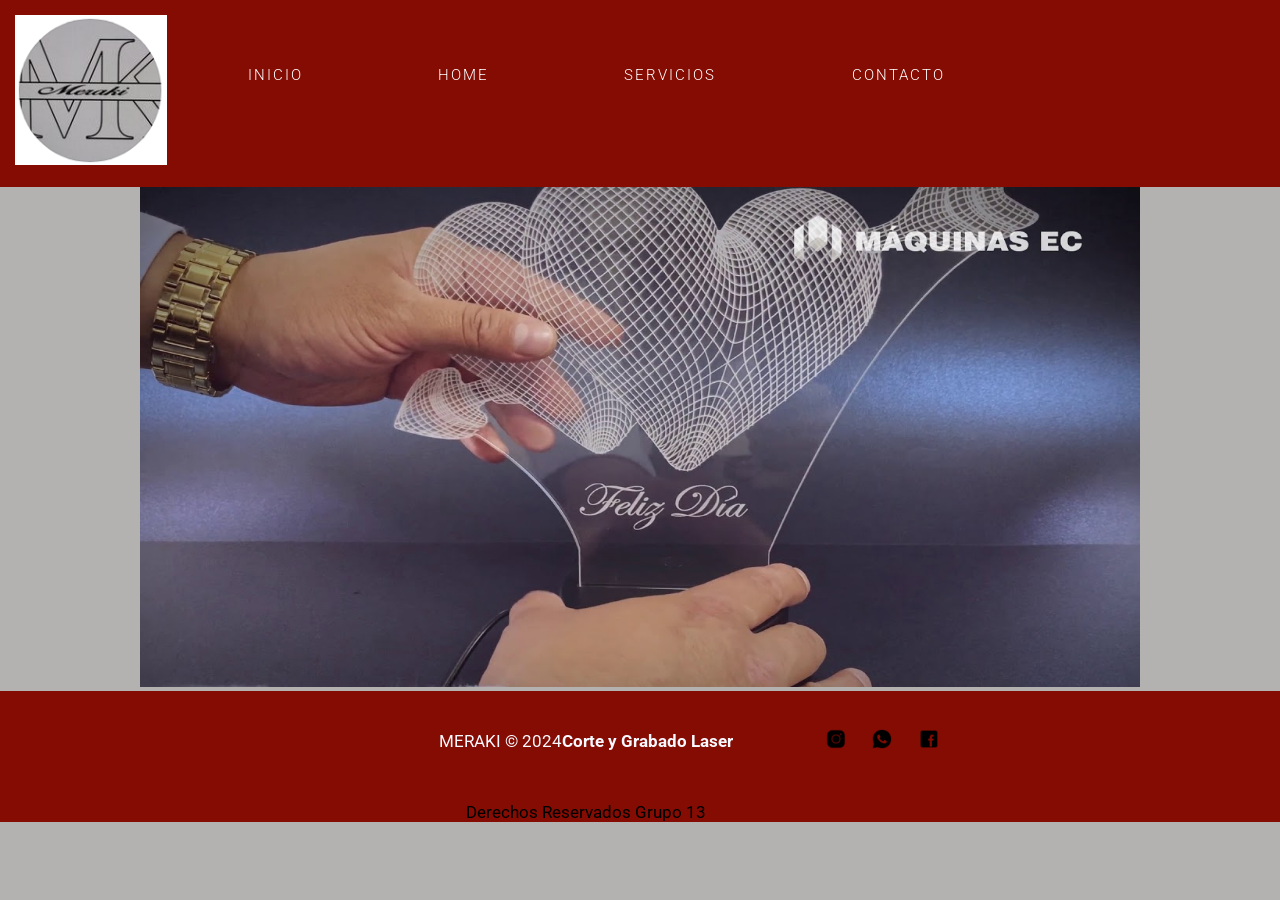
<file: index.html>
<!DOCTYPE html>
<html lang="es">
<head>
    <meta charset="UTF-8">
      <!-- para compatibilidad internet xplorer -->
    <meta http-equiv=”X-UA-Compatible” content=”ie=edge”>
    <!-- para web responsive-->
    <meta name="viewport" content="width=device-width, initial-scale=1.0">
    <title>Meraki</title>
    <link rel="icon" type="image/png" href="images/logoMeraki.png" />
    <link href="https://fonts.googleapis.com/css?family=Roboto" rel="stylesheet">
    <link rel="stylesheet" href="css/styles.css">
    
</head>
<body>
  <div class="contenedor">
        

               <header class="headerb">

              <img class="logo" src="images/logoMeraki.png">
                
                <nav class="menu">
                  <ul>
                      <li> <a href="#">Inicio</a></li>
                      <li> <a href="home.html">Home</a></li>
                      <li> <a href="servicios.html">Servicios</a></li>
 <!--                   <li> <a href="#">plantilla</a></li>-->  
                      <li> <a href="contacto.html">Contacto</a></li>
                  </ul>
              </nav>
            </header>

    
          
     <div class="slideshow-container">
        <div class="mySlides">
          <img src="images/img1.jpg" >
        </div>

          <div class="mySlides">
              <img src="images/img2.jpg" >
        </div>

        <div class="mySlides">
          <img src="images/img3.jpg">
        </div>
        
        <div class="mySlides">
          <img src="images/img4.jpg" >
        </div>
        
        <div class="mySlides">
          <img src="images/img5.jpg" >
        </div>
        
        <div class="mySlides">
          <img src="images/img6.jpg" >
     </div>
     
    </div><!-- fin slideshow-container-->
              
  
        <!--footer-->
        <footer class="footerb">

            <div class="centrof">
                  <p>MERAKI &copy; 2024</p> 
                  <h4>Corte y Grabado Laser</h4>
                  

            </div>
            <div class="redesf">
              <a href="https://www.instagram.com/merakisustentable/?hl=es" target="_blank"><img src="images/instagram.png" alt="instagram"></a>
              <a href="https://wa.me/5491122334455" target="_blank"><img src="images/whatsapp.png" alt="whatsapp" ></a>         
              <a href="https://www.facebook.com/" target="_blank"><img src="images/facebook.png" alt="facebook"></a> 
            </div>         

              <div class="autorf">
              <span class="grupo">Derechos Reservados Grupo 13</span>
            </div>
        </footer>
        
    </div><!--fin contenedor principal-->
    <script src="js/main.js"></script>
</body>
</html>
</file>
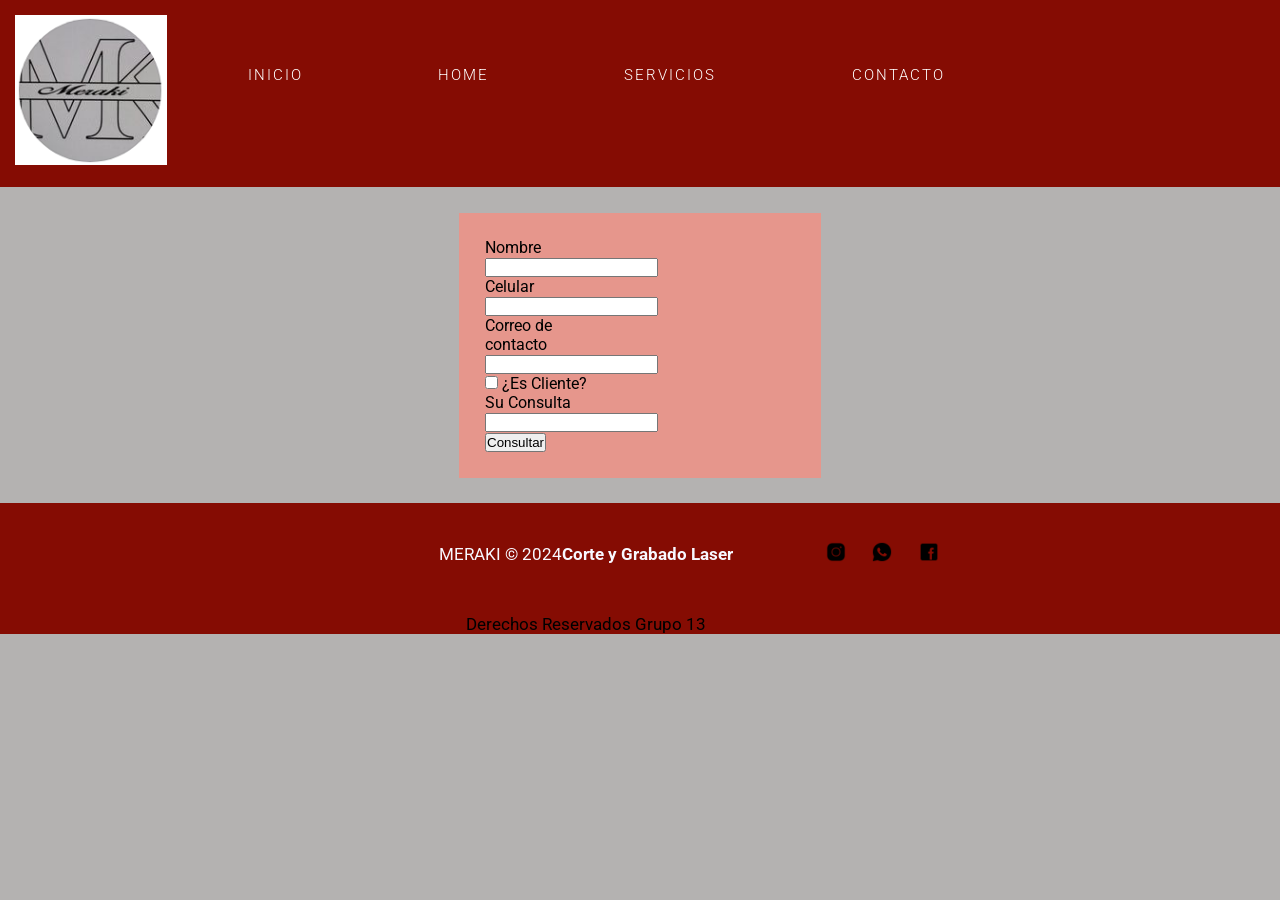
<file: contacto.html>
<!DOCTYPE html>
<html lang="es">
<head>
    <meta charset="UTF-8">
    <!-- para compatibilidad internet xplorer -->
  <meta http-equiv=”X-UA-Compatible” content=”ie=edge”>
  <!-- para web responsive-->
  <meta name="viewport" content="width=device-width, initial-scale=1.0">
  <title>Meraki</title>
  <link rel="icon" type="image/png" href="images/logoMeraki.png" />
  <link href="https://fonts.googleapis.com/css?family=Roboto" rel="stylesheet">
  <link rel="stylesheet" href="css/styles.css">
    
</head>
<body>
 <div class="contenedor">
        

        <header class="headerb">
    
       <img class="logo" src="images/logoMeraki.png">
         
         <nav class="menu">
           <ul>
               <li> <a href="index.html">Inicio</a></li>
               <li> <a href="home.html">Home</a></li>
               <li> <a href="servicios.html">Servicios</a></li>
               <li> <a href="#">Contacto</a></li>
           </ul>
       </nav>
     </header>    
    <section id="contacto" class="main-somos">

        <form id="form-cargar" >
            <div>
                <label for="Nombre">Nombre</label>
                <input  type="text" name="nombre" id="nombre" required>
            </div>
            <div>
                <label for="Celular">Celular</label>
                <input type="tel" name="celular" id="celular" pattern="[0-9]{10}" title="10 Números sin guiones"  required>
                
            </div>
            <div>
                <label for="Email">Correo de contacto</label>
                <input type="email" name="email" id="email" required>
            </div>
            <div>
                <input type="checkbox" name="cliente" id="cliente" >
                <label for="Cliente">¿Es Cliente?</label>
            </div>
            <div>
                <label for="Consulta">Su Consulta</label>
                <input type="textarea" name="consulta" id="consulta" required>
            </div>
            <div>
                <input type="submit" value="Consultar" >

           
            </div>
            <div>
                <label type="text" id="respuesta"></label>
            </div>
        </form>   
<!--    </div>-->
    </section>
        <!--footer-->
        <footer class="footerb">

            <div class="centrof">
                  <p>MERAKI &copy; 2024</p> 
                  <h4>Corte y Grabado Laser</h4>
                  
  
            </div>
            <div class="redesf">
              <a href="https://www.instagram.com/merakisustentable/?hl=es" target="_blank"><img src="images/instagram.png" alt="instagram"></a>
              <a href="https://wa.me/5491122334455" target="_blank"><img src="images/whatsapp.png" alt="whatsapp" ></a>         
              <a href="https://www.facebook.com/" target="_blank"><img src="images/facebook.png" alt="facebook"></a> 
            </div>         
  
              <div class="autorf">
              <span class="grupo">Derechos Reservados Grupo 13</span>
            </div>
        </footer>
          
      </div><!--fin contenedor principal-->    
        <script src="js/miraki.js"></script>
</body>
</html>
</file>
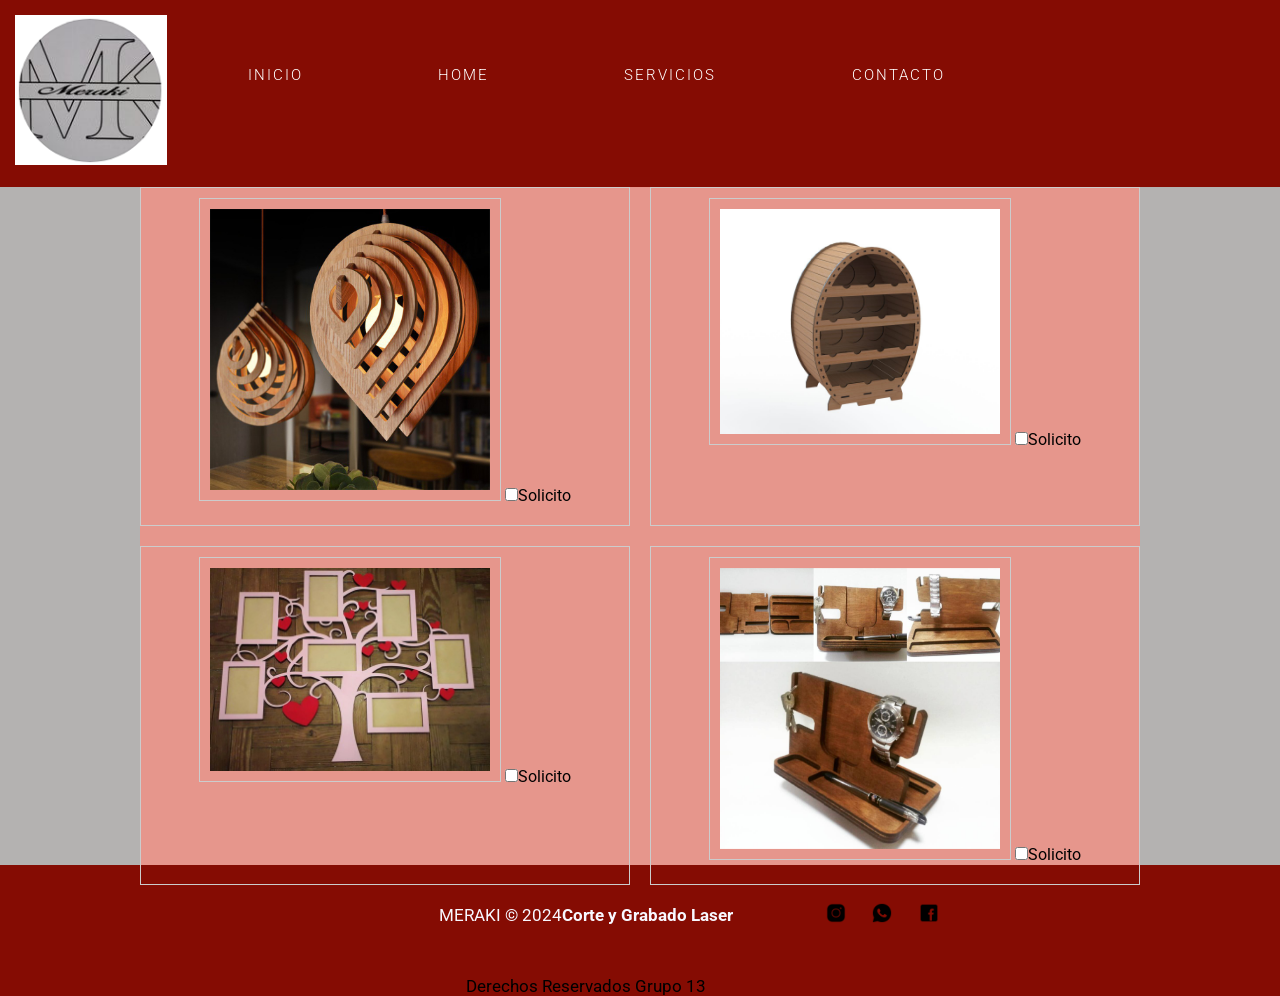
<file: corte.html>
<!DOCTYPE html>
<html lang="es">
<head>
    <meta charset="UTF-8">
    <meta http-equiv="X-UA-Compatible" content="ie=edge">
    <meta name="viewport" content="width=device-width, initial-scale=1.0">
    <title>Meraki</title>
    <link rel="icon" type="image/png" href="images/logoMeraki.png" />
    <link href="https://fonts.googleapis.com/css?family=Roboto" rel="stylesheet">
    <link rel="stylesheet" href="css/styles.css">
    
</head>
<body>
    <!-- Menú -->
    <div class="contenedor">
        <header class="headerb">

            <img class="logo" src="images/logoMeraki.png">
              
              <nav class="menu">
                <ul>
                    <li> <a href="index.html">Inicio</a></li>
                    <li> <a href="home.html">Home</a></li>
                    <li> <a href="servicios.html">Servicios</a></li>
                    <li> <a href="contacto.html">Contacto</a></li>
                </ul>
            </nav>
          </header>

    <!-- Contenido de tu página servicios.html aquí -->
 <!--    <div class="servicios-container">-->
 
      <div class="producto-container">
    <div class="producto-item">
      <img class= "producto-item img" src="images/productos/lampara.jpg" alt="Grabado">
      <input type="checkbox" id="lampara">Solicito
    </div>
    
      
    
   <div class="producto-item">
      <img class= "producto-item img" src="images/productos/vinoteca.png" alt="Corte">
      <input type="checkbox" id="vinoteca">Solicito
    </div>
   <div class="producto-item">
    <img class= "producto-item img" src="images/productos/Portaretrato.png" alt="Stock"> 
    <input type="checkbox" id="portaretrato">Solicito
   </div>
   <div class="producto-item">
    <img class= "producto-item img" src="images/productos/portaiphone.png" alt="Materiales">
    <input type="checkbox" id="portacelu">Solicito
  </div>

   </div>
    
    <!-- Footer -->
    
    
    
    <footer class="footerb">

        <div class="centrof">
              <p>MERAKI &copy; 2024</p> 
              <h4>Corte y Grabado Laser</h4>
              

        </div>
        <div class="redesf">
          <a href="https://www.instagram.com/merakisustentable/?hl=es" target="_blank"><img src="images/instagram.png" alt="instagram"></a>
          <a href="https://wa.me/5491122334455" target="_blank"><img src="images/whatsapp.png" alt="whatsapp" ></a>         
          <a href="https://www.facebook.com/" target="_blank"><img src="images/facebook.png" alt="facebook"></a> 
        </div>         

          <div class="autorf">
          <span class="grupo">Derechos Reservados Grupo 13</span>
        </div>
    </footer>
    <!-- Asegúrate de incluir el script si es necesario -->
    <script src="js/main.js"></script>
</body>
</html>
</file>
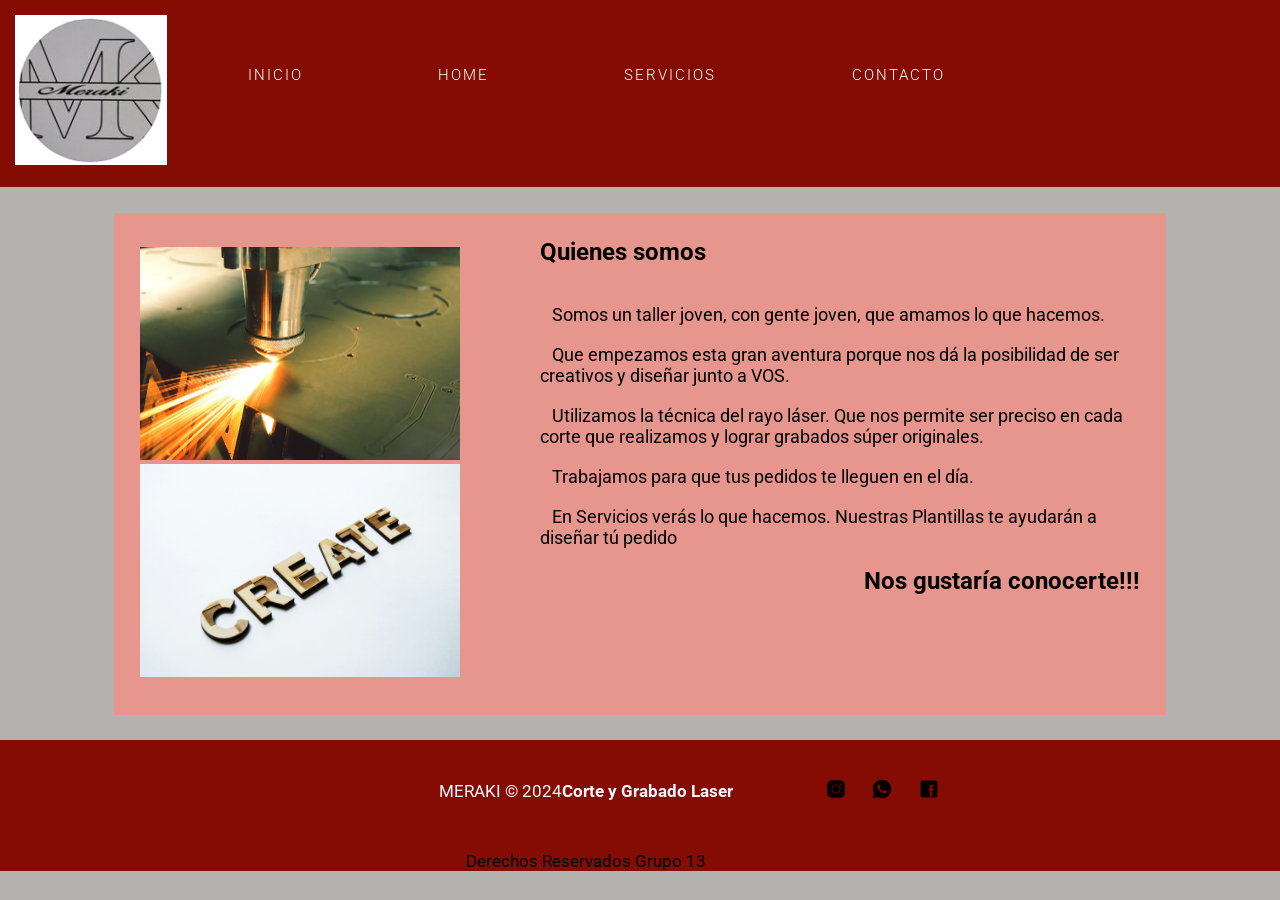
<file: home.html>
<!DOCTYPE html>
<html lang="es">
<head>
    <meta charset="UTF-8">
      <!-- para compatibilidad internet xplorer -->
    <meta http-equiv=”X-UA-Compatible” content=”ie=edge”>
    <!-- para web responsive-->
    <meta name="viewport" content="width=device-width, initial-scale=1.0">
    <title>Meraki</title>
    <link rel="icon" type="image/png" href="images/logoMeraki.png" />
    <link href="https://fonts.googleapis.com/css?family=Roboto" rel="stylesheet">
    <link rel="stylesheet" href="css/styles.css">
    
</head>
<body>
  <div class="contenedor">
        

    <header class="headerb">

   <img class="logo" src="images/logoMeraki.png">
     
     <nav class="menu">
       <ul>
           <li> <a href="index.html">Inicio</a></li>
           <li> <a href="home.html">Home</a></li>
           <li> <a href="servicios.html">Servicios</a></li>
           <li> <a href="contacto.html">Contacto</a></li>
       </ul>
   </nav>
 </header>
    
          
 
              
        <!--quienes somos -->
     <section class="main-somos">
            <div >
                <article>
                    <div class="grid-item">
                        <img src="images/laser1.jpg" alt="MERAKI"
              width="80%" height="60%">
                    </div>
                    <div class="grid-item">
                        <img src="images/grabado.jpg" alt="MERAKI"
              width="80%" height="60%">
                    </div>
                </article>
              
            </div>
            <div >
                <h1>Quienes somos</h3><br><br>
                <p ><span class="texto-1">Somos un taller joven, con gente joven, que amamos lo que hacemos.</span></p><br>
                <p ><span class="texto-1">Que empezamos esta gran aventura porque nos dá la posibilidad de ser creativos y diseñar junto a VOS.</span></p><br>
                <p ><span class="texto-1">Utilizamos la técnica del rayo láser. 
                Que nos permite ser preciso en cada corte que realizamos y lograr grabados súper originales. </span></p><br>
                <p ><span class="texto-1">Trabajamos para que tus pedidos te lleguen en el día.</span></p><br>
                <p ><span class="texto-1">En Servicios verás lo que hacemos.
                    Nuestras Plantillas te ayudarán a diseñar tú pedido
                </span></p><br>
                <h2 style="text-align: right;">Nos gustaría conocerte!!!</h2>
            </div>
        </section>
        <!-- fin de quienes somos-->
  
        <!--footer-->
        <footer class="footerb">

          <div class="centrof">
                <p>MERAKI &copy; 2024</p> 
                <h4>Corte y Grabado Laser</h4>
                

          </div>
          <div class="redesf">
            <a href="https://www.instagram.com/merakisustentable/?hl=es" target="_blank"><img src="images/instagram.png" alt="instagram"></a>
            <a href="https://wa.me/5491122334455" target="_blank"><img src="images/whatsapp.png" alt="whatsapp" ></a>         
            <a href="https://www.facebook.com/" target="_blank"><img src="images/facebook.png" alt="facebook"></a> 
          </div>         

            <div class="autorf">
            <span class="grupo">Derechos Reservados Grupo 13</span>
          </div>
      </footer>
        
    </div><!--fin contenedor principal-->
    <script src="js/main.js"></script>
</body>
</html>
</file>
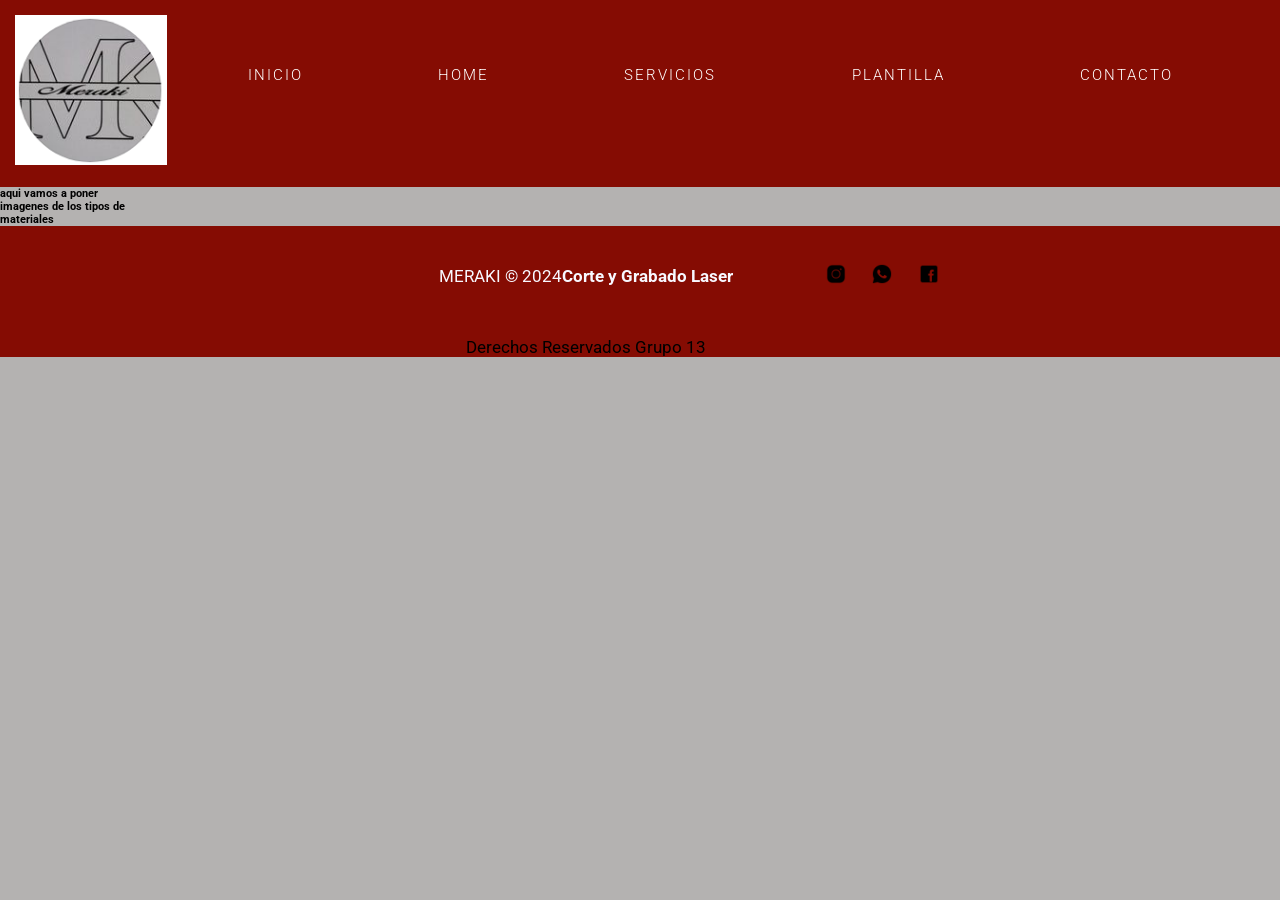
<file: materiales.html>
<!DOCTYPE html>
<html lang="es">
<head>
    <meta charset="UTF-8">
    <meta http-equiv="X-UA-Compatible" content="ie=edge">
    <meta name="viewport" content="width=device-width, initial-scale=1.0">
    <title>Materiales - Meraki</title>
    <link rel="icon" type="image/png" href="images/logoMeraki.png" />
    <link href="https://fonts.googleapis.com/css?family=Roboto" rel="stylesheet">
    <link rel="stylesheet" href="css/styles.css">
    
</head>
<body>
    <!-- Menú -->
    <div class="contenedor">
        <header class="headerb">

            <img class="logo" src="images/logoMeraki.png">
              
              <nav class="menu">
                <ul>
                    <li> <a href="index.html">Inicio</a></li>
                    <li> <a href="home.html">Home</a></li>
                    <li> <a href="servicios.html">Servicios</a></li>
                    <li> <a href="#">plantilla</a></li>
                    <li> <a href="#">Contacto</a></li>
                </ul>
            </nav>
          </header>

    <!-- Contenido de tu página servicios.html aquí -->
    <div class="contenedor">
       <h6>
        aqui vamos a poner imagenes de los tipos de materiales
       </h6>
    </div>
    
    <!-- Footer -->
    
    
    
    <footer class="footerb">

        <div class="centrof">
              <p>MERAKI &copy; 2024</p> 
              <h4>Corte y Grabado Laser</h4>
              

        </div>
        <div class="redesf">
          <a href="https://www.instagram.com/merakisustentable/?hl=es" target="_blank"><img src="images/instagram.png" alt="instagram"></a>
          <a href="https://wa.me/5491122334455" target="_blank"><img src="images/whatsapp.png" alt="whatsapp" ></a>         
          <a href="https://www.facebook.com/" target="_blank"><img src="images/facebook.png" alt="facebook"></a> 
        </div>         

          <div class="autorf">
          <span class="grupo">Derechos Reservados Grupo 13</span>
        </div>
    </footer>

    <!-- Asegúrate de incluir el script si es necesario -->
    <script src="js/main.js"></script>
</body>
</html>
</file>
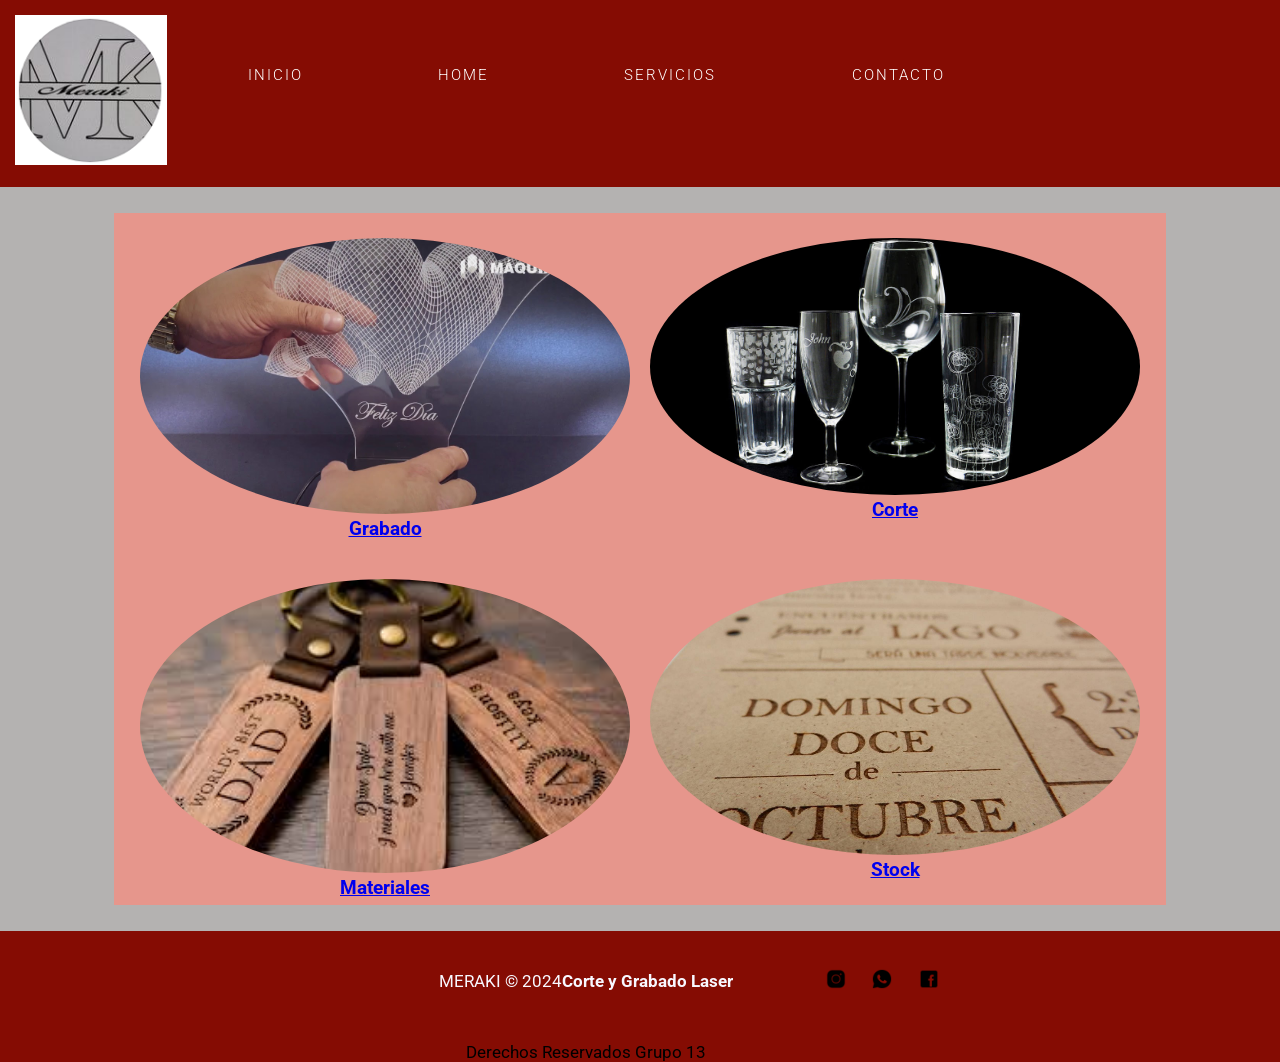
<file: servicios.html>
<!DOCTYPE html>
<html lang="es">
<head>
    <meta charset="UTF-8">
    <meta http-equiv="X-UA-Compatible" content="ie=edge">
    <meta name="viewport" content="width=device-width, initial-scale=1.0">
    <title>Servicios - Meraki</title>
    <link rel="icon" type="image/png" href="images/logoMeraki.png" />
    <link href="https://fonts.googleapis.com/css?family=Roboto" rel="stylesheet">
    <link rel="stylesheet" href="css/styles.css">
  
    
</head>
<body>
    <!-- Menú -->
    <div class="contenedor">
        <header class="headerb">

            <img class="logo" src="images/logoMeraki.png">
              
              <nav class="menu">
                <ul>
                    <li> <a href="index.html">Inicio</a></li>
                    <li> <a href="home.html">Home</a></li>
                    <li> <a href="servicios.html">Servicios</a></li>
                    <li> <a href="#">Contacto</a></li>
                </ul>
            </nav>
          </header>

    <!-- Contenido de tu página servicios.html aquí -->
<!--    <div class="contenedor">-->
    <div class="servicios-container">
       <div class="servicios-grid">
    
            <div class="servicio-item">
                <a href="grabado.html">
                    <img src="images/img1.jpg" alt="Grabado">
                    <h3>Grabado</h3>
                </a>
            </div>
            <div class="servicio-item">
                <a href="corte.html">
                    <img src="images/img6.jpg" alt="Corte">
                    <h3>Corte</h3>
                </a>
            </div>
            <div class="servicio-item">
                <a href="materiales.html">
                    <img src="images/img3.jpg" alt="Materiales">
                    <h3>Materiales</h3>
                </a>
            </div>
            <div class="servicio-item">
                <a href="stock.html">
                    <img src="images/img4.jpg" alt="Stock">
                    <h3>Stock</h3>
                </a>
            </div>
        </div>
    </div>
    
    <!-- Footer -->
    
    <footer class="footerb">

        <div class="centrof">
              <p>MERAKI &copy; 2024</p> 
              <h4>Corte y Grabado Laser</h4>
              

        </div>
        <div class="redesf">
          <a href="https://www.instagram.com/merakisustentable/?hl=es" target="_blank"><img src="images/instagram.png" alt="instagram"></a>
          <a href="https://wa.me/5491122334455" target="_blank"><img src="images/whatsapp.png" alt="whatsapp" ></a>         
          <a href="https://www.facebook.com/" target="_blank"><img src="images/facebook.png" alt="facebook"></a> 
        </div>         

          <div class="autorf">
          <span class="grupo">Derechos Reservados Grupo 13</span>
        </div>
    </footer>

    <!-- Asegúrate de incluir el script si es necesario -->
    <script src="js/main.js"></script>
</body>
</html>
</file>
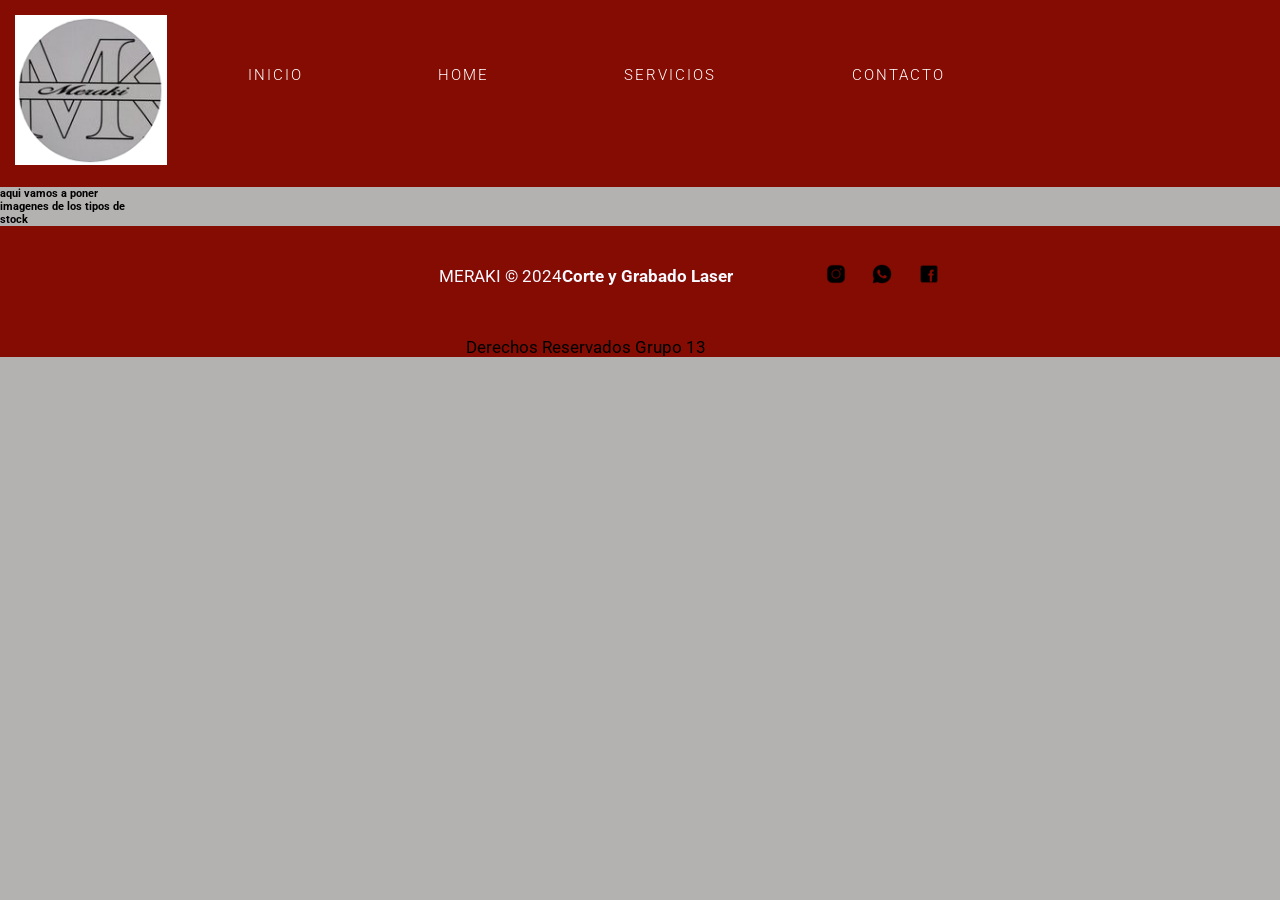
<file: stock.html>
<!DOCTYPE html>
<html lang="es">
<head>
    <meta charset="UTF-8">
    <meta http-equiv="X-UA-Compatible" content="ie=edge">
    <meta name="viewport" content="width=device-width, initial-scale=1.0">
    <title>stock - Meraki</title>
    <link rel="icon" type="image/png" href="images/logoMeraki.png" />
    <link href="https://fonts.googleapis.com/css?family=Roboto" rel="stylesheet">
    <link rel="stylesheet" href="css/styles.css">
    
</head>
<body>
    <!-- Menú -->
    <div class="contenedor">
        <header class="headerb">

            <img class="logo" src="images/logoMeraki.png">
              
              <nav class="menu">
                <ul>
                    <li> <a href="index.html">Inicio</a></li>
                    <li> <a href="home.html">Home</a></li>
                    <li> <a href="servicios.html">Servicios</a></li>
                    <li> <a href="#">Contacto</a></li>
                </ul>
            </nav>
          </header>

    <!-- Contenido de tu página servicios.html aquí -->
    <div class="contenedor">
       <h6>
        aqui vamos a poner imagenes de los tipos de stock
       </h6>
    </div>
    
    <!-- Footer -->
    
    
    
    <footer class="footerb">

        <div class="centrof">
              <p>MERAKI &copy; 2024</p> 
              <h4>Corte y Grabado Laser</h4>
              

        </div>
        <div class="redesf">
          <a href="https://www.instagram.com/merakisustentable/?hl=es" target="_blank"><img src="images/instagram.png" alt="instagram"></a>
          <a href="https://wa.me/5491122334455" target="_blank"><img src="images/whatsapp.png" alt="whatsapp" ></a>         
          <a href="https://www.facebook.com/" target="_blank"><img src="images/facebook.png" alt="facebook"></a> 
        </div>         

          <div class="autorf">
          <span class="grupo">Derechos Reservados Grupo 13</span>
        </div>
    </footer>

    <!-- Asegúrate de incluir el script si es necesario -->
    <script src="js/main.js"></script>
</body>
</html>
</file>
<file: css/styles.css>
*{
    margin: 0px;
    padding: 0px;
}
body{
   
    background: #b4b2b1;
    font-family: 'Roboto', sans-serif;
}
/***********************
        responsive
*************************
/*****************************
CORTES
*****************************/

@media screen and (max-with:672px) {
/***********************
        contenedor
************************
 definimos la grilla css
 por areas */
 .contenedor{
    width: 50%;
    margin: 0px auto;/*centrar el div*/
    display: grid;
    grid-template-columns: repeat(3,1fr);/*cant. de columnas*/
    grid-template-rows: repeat(4,auto);/*cantidad de filas)*/
   
    grid-template-areas: 
        "headerb headerb headerb"
        "slideshow-container slideshow-container slideshow-container"
        "main-somos main-somos main-somos"
        "footerb footerb footerb";
}
/**********************
        header
***********************
*/
.contenedor .headerb{
    display: grid;
    grid-gap: 10px;
    grid-template-columns: repeat(3,1fr);/*1fr*/
    grid-template-rows: repeat(1,auto);
    grid-template-areas: 
        "logo menu menu "
    ;

}

.contenedor .headerb{
    display: inline;
    grid-area: headerb;
    background: #850c03;
    width: 100%;
    margin: 0px auto;
}
 .contenedor .logo{
    grid-area: logo;
}

.contenedor .menu{
    grid-area: menu;
}

  .headerb img{
    height: 40%; 
    float: left; 
    padding: 10px;
}
/***********************
        menu
************************
*/
 .contenedor .menu {
   background-color: #850c03;
   height: auto;
}
.contenedor .menu li{
  display: inline-block;
  font-size: 5px;
  font-weight: 150;
  letter-spacing: 1px;
  margin: 2%;
  padding: 20px;
  text-transform: uppercase;
    
}

.contenedor .menu a{
    color: white;
    text-decoration: none;
}
.contenedor .menu a:hover {
  color: black;
  background: #bd033b;
}
  
/*************************
     CARROUSEL   
**************************
    */

.slideshow-container{

 max-width: 1000px;
 margin: 0px auto; /*centrar bloque */   
   

 width: 100%;
 position:relative;
 margin:auto;
 height: auto;
 padding: 0px;    

   
}
.contenedor .slideshow-container
{
   grid-area:slideshow-container;
   
}
.mySlides {
 display:none;
}

.mySlides img{
    width: 100%;
    height: 500px;
   
}

/**********************
     quienes somos HOME
***********************/

.contenedor .main-somos{
   
    display: grid;
    grid-template-columns: 60% 40%;    
}

.contenedor .main-somos{
    grid-area: main-somos;
    background: #e6968c; 
    max-width: 1000px;
    margin: 2% auto 2% auto;
    height: auto; 
    padding: 2%;
}

/*para definir un area se hace por separado*/
.contenedor .texto-1{
    grid-area: texto-1; 
    padding: 2%;   
    font-size:x-small;
    text-align:justify;
    
}

.main-somos article{
    font-size: 1.05em; 
    color: #F8F8FF ;
    padding-top: 0.5em;
    padding-bottom: 0.5em;
} 

.main-somos grid-item{
    width:"80%" ;
    height:"40%";
} 


.main-somos .texto-1 h2{
    color: #F8F8FF;
    text-align: right;
    font-size: bold;
}

/*****************************
SERVICIOS
*****************************/
.servicios-container{
    grid-area: main-somos;
    max-width: 1000px;
  /*  margin: 0px auto; centrar bloque */   
    background: #e6968c; 
    width: 100%;
    position:relative;
    margin:auto;
    height: auto;
 /*   padding: 0px;   */ 
    margin: 2% auto 2% auto;
    padding: 2%;
    align-items: center;
    justify-content: center;
      
   }
.servicios-grid {
    display: grid;
    grid-template-columns: repeat(2, 1fr);
    gap:10px;
    justify-items: center;
}

.servicio-item {
    text-align: center;
    width: 100%;
}

.servicio-item img {
    width: 100%;
    max-width: 100%; /* Establecer el ancho máximo al 100% */
    height: auto;
    border-radius: 50%;
    cursor: pointer;
}


/************************
        footerb
*************************
abarca toda la pantalla
en forma horizontal*/
    
.contenedor .footerb{
       
    display: grid;
    grid-gap: 10px;/*20px;*/
    grid-template-columns: repeat(3,30%);/*cant. de columnas*/
    grid-template-rows: repeat(2,auto);/*cantidad de filas)*/
    grid-template-areas: 
        "logof centrof redesf"
        "autorf autorf autorf";
        
}

.contenedor .footerb{
    grid-area: footerb;  
    background:  #850c03;
    width:100%;
    /*max-width:1000px;*/
    margin: 0px auto;
    min-height: 100px;
}

/*definimos las areas de footerb
  por separado*/
.contenedor .logof{
    grid-area: logof;    
}
.contenedor .centrof{
    grid-area: centrof;
}
.contenedor .redesf{
    grid-area: redesf;
}
.contenedor .autorf{
    grid-area: autorf;
}

.contenedor .logof,
.contenedor .centrof,
.contenedor .redesf{
    background:  #850c03;
    color: white;
    height: auto;
 /*   display: flex;
    justify-content: center;/*centramos en el centro del box*/
 /*    grid-column-gap: 20%;*/
     padding: 10% ;
     display: grid;
     grid-template-columns: repeat(3, 15%);   
    
}

/*   imagen logof*/

.footerb img {
    height: 20px;
}
/*contenido de centrof*/
.contenedor .centrof {
    color: aqua;
    font-size: 1.05em; 
    display: flex;
    text-align: center;
    align-items: center;
    justify-content: center;
    color: #F8F8FF ;
} 
/*contenido de autorf*/
.contenedor .autorf {
    color: rgb(12, 12, 12);
    font-size: 1.05em; 
    display: flex;
    text-align: right;
    align-items: center;
    justify-content: center;
 } 

}
@media screen and (min-with:673px) and (max-with:900px) {
    .contenedor{
        width: 70%;
    }
    .contenedor .headerb{
        display: grid;
        grid-gap: 10px;
        grid-template-columns: repeat(2,1fr);/*1fr*/
        grid-template-rows: repeat(1,auto);
        grid-template-areas: 
            "logo menu menu "
        ;
    
    }
    .contenedor .menu{
        width: 70%;
    }
    .headerb img{
        height: 50%; 
        float: left; 
        padding: 10px;
    }
    .contenedor .menu li{
        display: inline;
        font-size: 10px;
        font-weight: 100;
        margin: 2%;
    }
    .contenedor .main-somos{
   
        display: grid;
        grid-template-columns: 40% 60%;    
    }
  
    .contenedor .texto-1{
        grid-area: texto-1; 
        padding: 2%;   
        font-size:small;
        text-align:justify;
        
    }
}
/***********************
        contenedor
************************
 definimos la grilla css
 por areas */
.contenedor{
    width: 100%;
    margin: 0px auto;/*centrar el div*/
    display: grid;
    grid-template-columns: repeat(3,1fr);/*cant. de columnas*/
    grid-template-rows: repeat(4,auto);/*cantidad de filas)*/
   
    grid-template-areas: 
        "headerb headerb headerb"
        "slideshow-container slideshow-container slideshow-container"
        "main-somos main-somos main-somos"
        "footerb footerb footerb";
}
/**********************
        header
***********************
*/
.contenedor .headerb{
    display: grid;
    grid-gap: 10px;
    grid-template-columns: repeat(3,1fr);/*1fr*/
    grid-template-rows: repeat(1,auto);
    grid-template-areas: 
        "logo menu menu "
    ;

}

.contenedor .headerb{
    display: inline-block;
    grid-area: headerb;
    background: #850c03;
    width: 100%;
    margin: 0px auto;
}
 .contenedor .logo{
    grid-area: logo;
}

.contenedor .menu{
    grid-area: menu;
}

  .headerb img{
    height: 80%; 
    float: left; 
    padding: 15px;
}
/***********************
        menu
************************
*/
 .contenedor .menu {
   background-color: #850c03;
   height: auto;
}
.contenedor .menu li{
  display: inline-block;
  font-size: 15px;
  font-weight: 300;
  letter-spacing: 2px;
  margin: 2%;
  padding: 40px;
  text-transform: uppercase;
    
}

.contenedor .menu a{
    color: white;
    text-decoration: none;
}
.contenedor .menu a:hover {
  color: black;
  background: #bd033b;
}
  
/*************************
     CARROUSEL   
**************************
    */

.slideshow-container{

 max-width: 1000px;
 margin: 0px auto; /*centrar bloque */   
   

 width: 100%;
 position:relative;
 margin:auto;
 height: auto;
 padding: 0px;    

   
}
.contenedor .slideshow-container
{
   grid-area:slideshow-container;
   
}
.mySlides {
 display:none;
}

.mySlides img{
    width: 100%;
    height: 500px;
   
}

/**********************
     quienes somos HOME
***********************/

.contenedor .main-somos{
   
    display: grid;
    grid-template-columns: 40% 60%;    
}

.contenedor .main-somos{
    grid-area: main-somos;
    background: #e6968c; 
    max-width: 1000px;
    margin: 2% auto 2% auto;
    height: auto; 
    padding: 2%;
}

/*para definir un area se hace por separado*/
.contenedor .texto-1{
    grid-area: texto-1; 
    padding: 2%;   
    font-size:large;
    text-align:justify;
    
}

.main-somos article{
    font-size: 1.05em; 
    color: #F8F8FF ;
    padding-top: 0.5em;
    padding-bottom: 0.5em;
} 

.main-somos grid-item{
    width:"40%" ;
    height:"30%";
} 


.main-somos .texto-1 h2{
    color: #F8F8FF;
    text-align: right;
    font-size: bold;
}

/*****************************
SERVICIOS
*****************************/
.servicios-container{
    grid-area: main-somos;
    max-width: 1000px;
  /*  margin: 0px auto; centrar bloque */   
    background: #e6968c; 
    width: 100%;
    position:relative;
    margin:auto;
    height: auto;
 /*   padding: 0px;   */ 
    margin: 2% auto 2% auto;
    padding: 2%;
    align-items: center;
    justify-content: center;
      
   }
.servicios-grid {
    display: grid;
    grid-template-columns: repeat(2, 1fr);
    grid-template-rows: 50% 50%;
    gap:20px;
    justify-items: center;
}

.servicio-item {
    text-align: center;
    width: 100%;
}

.servicio-item img {
    width: 100%;
    max-width: 100%; /* Establecer el ancho máximo al 100% */
    height: auto;
    border-radius: 50%;
    cursor: pointer;
}

/************************
        corte
*************************/
.producto-container{
    grid-area: main-somos;
    display: grid;
    max-width: 1000px;
    background: #e6968c; 
    width: 100%;
    position:relative;
    margin:auto;
    height: auto;
    grid-template-columns: repeat(2, 1fr);
    grid-template-rows: 50%  50%  ;
    grid-gap: 20px;
   
}
.producto-item {
    padding: 10px;
    border: 1px solid #ccc;
    text-align: center;
}
.producto-item img {
    width: 60%;
    max-width: 60%; /* Establecer el ancho máximo al 100% */
    height: auto;
    
}


/************************
        footerb
*************************
abarca toda la pantalla
en forma horizontal*/
    
.contenedor .footerb{
       
    display: grid;
    grid-gap: 10px;/*20px;*/
    grid-template-columns: repeat(3,30%);/*cant. de columnas*/
    grid-template-rows: repeat(2,auto);/*cantidad de filas)*/
    grid-template-areas: 
        "logof centrof redesf"
        "autorf autorf autorf";
        
}

.contenedor .footerb{
    grid-area: footerb;  
    background:  #850c03;
    width:100%;
    /*max-width:1000px;*/
    margin: 0px auto;
    min-height: 100px;
}

/*definimos las areas de footerb
  por separado*/
.contenedor .logof{
    grid-area: logof;    
}
.contenedor .centrof{
    grid-area: centrof;
}
.contenedor .redesf{
    grid-area: redesf;
}
.contenedor .autorf{
    grid-area: autorf;
}

.contenedor .logof,
.contenedor .centrof,
.contenedor .redesf{
    background:  #850c03;
    color: white;
    height: auto;
 /*   display: flex;
    justify-content: center;/*centramos en el centro del box*/
 /*    grid-column-gap: 20%;*/
     padding: 10% ;
     display: grid;
     grid-template-columns: repeat(3, 15%);   
    
}

/*   imagen logof*/

.footerb img {
    height: 20px;
}
/*contenido de centrof*/
.contenedor .centrof {
    color: aqua;
    font-size: 1.05em; 
    display: flex;
    text-align: center;
    align-items: center;
    justify-content: center;
    color: #F8F8FF ;
} 
/*contenido de autorf*/
.contenedor .autorf {
    color: rgb(12, 12, 12);
    font-size: 1.05em; 
    display: flex;
    text-align: right;
    align-items: center;
    justify-content: center;
 } 
.grupo{
  /*  color: rgb(241, 239, 236);*/
  color: black;
    animation-name: cambiarColor;
   animation-duration: 4s;
   animation-timing-function: linear;
   animation-iteration-count:normal ;
}
@keyframes cambiarColor {
   0% {color:rgb(110, 108, 107); width: 60%;}
   /* Primer fotograma */
   50% {color: rgb(141, 138, 138); width: 80%;}
   /* Segundo fotograma */
 /*  100% {color: rgb(83, 81, 81); width: 100%;}
    Último fotograma */
    100% {color: rgb(10, 10, 10); width: 100%;}
  }
</file>
